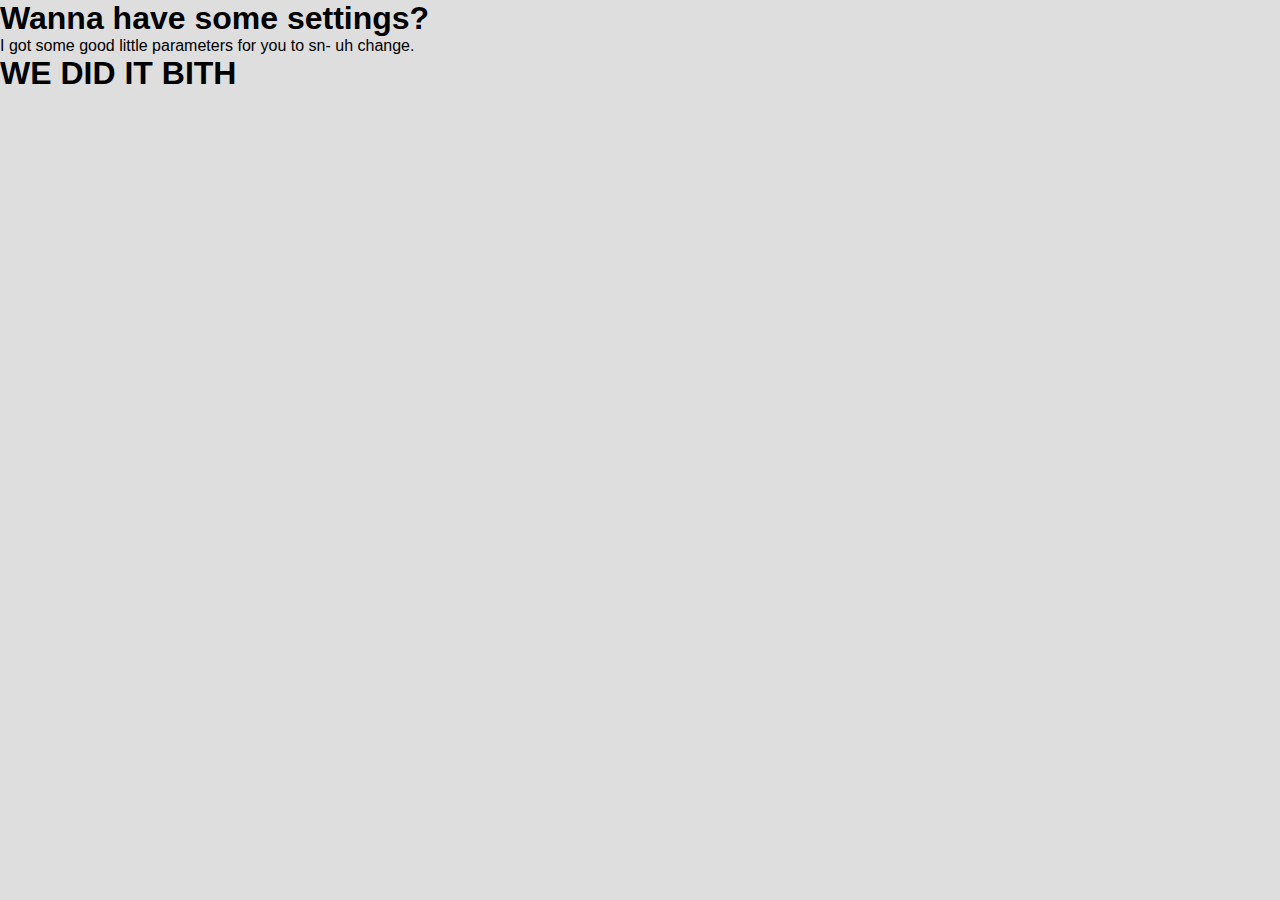
<file: settings.html>
<!DOCTYPE html>
<html lang="en">
<head>
    <meta charset="UTF-8">
    <meta http-equiv="X-UA-Compatible" content="IE=edge">
    <meta name="viewport" content="width=device-width, initial-scale=1.0">
    <title>Settings</title>
    <link rel="stylesheet" href="style.css">
</head>
<body>
    
    <h1>Wanna have some settings?</h1>
    <p>I got some good little parameters for you to sn- uh change.</p>

    <h1>WE DID IT BITH</h1>

</body>
</html>
</file>
<file: style.css>
/*
* Prefixed by https://autoprefixer.github.io
* PostCSS: v8.4.14,
* Autoprefixer: v10.4.7
* Browsers: last 4 version
*/

:root {
    --soft-white: #E5E9EC;
    --LM-color: #0099D7;
}

body {
    background-color: #DEDEDE;
}

* {
    padding: 0;
    margin: 0;
    text-decoration: none;
    list-style: none;
    font-family: 'Montserrat', sans-serif;
}

header {
    width: 100%;
    height: 16vh;
    background: -o-linear-gradient(325deg, rgba(48,127,180,1) 14%, rgba(82,160,203,1) 38%, rgba(123,201,230,1) 64%, rgba(181,223,237,1) 83%, rgba(181,223,237,1) 100%);
    background: linear-gradient(125deg, rgba(48,127,180,1) 14%, rgba(82,160,203,1) 38%, rgba(123,201,230,1) 64%, rgba(181,223,237,1) 83%, rgba(181,223,237,1) 100%);
    display: -webkit-box;
    display: -ms-flexbox;
    display: flex;
    -webkit-box-orient: vertical;
    -webkit-box-direction: normal;
        -ms-flex-direction: column;
            flex-direction: column;
    -webkit-box-pack: justify;
        -ms-flex-pack: justify;
            justify-content: space-between;
    font-size: 125%;
}

header .title {
    height: 8vh;
    display: -webkit-box;
    display: -ms-flexbox;
    display: flex;
    -webkit-box-pack: center;
        -ms-flex-pack: center;
            justify-content: center;
    -webkit-box-align: center;
        -ms-flex-align: center;
            align-items: center;
    font-weight: 800;
}

header .title h1 a {
    color: white;
}

header nav {
    display: -webkit-box;
    display: -ms-flexbox;
    display: flex;
    -webkit-box-orient: horizontal;
    -webkit-box-direction: normal;
        -ms-flex-direction: row;
            flex-direction: row;
    -webkit-box-pack: center;
        -ms-flex-pack: center;
            justify-content: center;
    -webkit-box-align: center;
        -ms-flex-align: center;
            align-items: center;
    width: 100%;
    height: 8vh;
    position: relative;
}

header nav .nav-wrapper {
    width: 80vw; 
    height: 100%;
    display: -webkit-box;
    display: -ms-flexbox;
    display: flex;
    -webkit-box-pack: justify;
        -ms-flex-pack: justify;
            justify-content: space-between;
    -webkit-box-align: center;
        -ms-flex-align: center;
            align-items: center;
}

header nav .link-wrapper {
    display: -webkit-box;
    display: -ms-flexbox;
    display: flex;
    gap: 35px;
    -webkit-box-pack: right;
        -ms-flex-pack: right;
            justify-content: right;
    -webkit-box-align: center;
        -ms-flex-align: center;
            align-items: center;
}

.link-wrapper a {
    color: #003459;
    -webkit-transition: 400ms ease-in-out;
    -o-transition: 400ms ease-in-out;
    transition: 400ms ease-in-out;
    position: relative;
}

.link-wrapper a:hover {
    color: white;
    -webkit-transition: 400ms ease-in-out;
    -o-transition: 400ms ease-in-out;
    transition: 400ms ease-in-out;
}

.link-wrapper .underline-anim::after {
    content: "";
    position: absolute;
    left: 0;
    bottom: -5px;
    height: 2px;
    width: 0;
    background-color: white;
    -webkit-transition: 400ms ease-in-out;
    -o-transition: 400ms ease-in-out;
    transition: 400ms ease-in-out;
}

.link-wrapper .underline-anim:hover::after {
    width: 100%;
    -webkit-transition: 400ms ease-in-out;
    -o-transition: 400ms ease-in-out;
    transition: 400ms ease-in-out;
}

header nav .nav-wrapper img {
    height: 90%;
}

#donate-btn {
    background-color: #003459;
    color: white;
    font-weight: 500;
    padding: 10px;
    border-radius: 3px;
    -webkit-transition: 500ms ease-in-out;
    -o-transition: 500ms ease-in-out;
    transition: 500ms ease-in-out;
}

#donate-btn:hover {
    background-color: #E5E9EC;
    color: black;
    /* transform: rotateY(360deg); */
    -webkit-transition: 500ms ease-in-out;
    -o-transition: 500ms ease-in-out;
    transition: 500ms ease-in-out;
}

header .reduced-menu {
    display: none;
    -webkit-box-pack: justify;
        -ms-flex-pack: justify;
            justify-content: space-between;
    padding: 0 25px;
    -webkit-box-align: center;
        -ms-flex-align: center;
            align-items: center;
}

header .reduced-menu .trigger-wrapper {
    height: 100%;
    position: relative;
    display: -webkit-box;
    display: -ms-flexbox;
    display: flex;
    -webkit-box-align: center;
        -ms-flex-align: center;
            align-items: center;
}

header .reduced-menu #menu-trigger {
    width: 25px;
    height: 2px;
    background-color: white;
    position: relative;
    z-index: 3;
}

#menu-trigger::before {
    content: "";
    width: 25px;
    height: 2px;
    background-color: white;
    position: absolute;
    left: 0;
    bottom: 8px;
    -webkit-transform-origin: 0;
        -ms-transform-origin: 0;
            transform-origin: 0;
}

#menu-trigger::after {
    content: "";
    width: 25px;
    height: 2px;
    background-color: white;
    position: absolute;
    left: 0;
    bottom: -8px;
    -webkit-transform-origin: 0;
        -ms-transform-origin: 0;
            transform-origin: 0;
}

@-webkit-keyframes menu-opening {
    0% {
        background-color: white;
    }
    100% {
        background-color: transparent;
    }
}

@keyframes menu-opening {
    0% {
        background-color: white;
    }
    100% {
        background-color: transparent;
    }
}

@-webkit-keyframes menu-closing {
    0% {
        background-color: transparent;
    }
    100% {
        background-color: white;
    }
}

@keyframes menu-closing {
    0% {
        background-color: transparent;
    }
    100% {
        background-color: white;
    }
}

header .reduced-menu .nav-logo {
    height: 7.5vh;
}


@media (width < 900px), (device-width < 900px) {
    header nav .nav-wrapper {
        -ms-flex-pack: distribute;
            justify-content: space-around;
    }

    header nav .nav-wrapper img {
        display: none;
    }

    header nav .nav-wrapper .link-wrapper {
        gap: 50px;
    }
}

@media (width < 630px), (device-width < 630px) {
    header {
        height: 10vh;
    }

    header .title {
        display: none;
    }

    header nav {
        display: none;
    }

    header .reduced-menu {
        display: -webkit-box;
        display: -ms-flexbox;
        display: flex;
        height: 10vh;
    }
}

@media (height < 600px), (device-height < 600px) {
    header {
        height: 96px;
    }
    header .title {
        height: 48px;
    }
    header nav {
        height: 48px;
    }
}

@media (height < 600px) and (width < 630px), (device-width < 630px) and (device-height < 600px) {
    header {
        height: 60px;
    }
    header .reduced-menu {
        height: 60px;
    }
    header .reduced-menu .nav-logo {
        height: 45px;
    }
}


/* Side nav CSS */

#side-nav {
    display: none;
    position: fixed;
    width: 100%;
    height: 100vh;
    left: -500px;
    background-color: #00192b;
    -webkit-box-orient: vertical;
    -webkit-box-direction: normal;
        -ms-flex-direction: column;
            flex-direction: column;
    -webkit-box-align: center;
        -ms-flex-align: center;
            align-items: center;
    z-index: 2;
    /* background-image: linear-gradient(43deg, #4158D0 0%, #C850C0 46%, #FFCC70 100%); */
}

.side-nav-wrapper {
    z-index: 2;
    margin-top: 10vh;
    font-size: 125%;
    display: -webkit-box;
    display: -ms-flexbox;
    display: flex;
    -webkit-box-orient: vertical;
    -webkit-box-direction: normal;
        -ms-flex-direction: column;
            flex-direction: column;
    height: 30%;
    width: 100%;
    -webkit-box-pack: justify;
        -ms-flex-pack: justify;
            justify-content: space-between;
    -webkit-box-align: center;
        -ms-flex-align: center;
            align-items: center;
}

.side-nav-wrapper a {
    z-index: 2;
    color: #CCC;
}

.side-nav-wrapper .separation {
    z-index: 2;
    width: 100%;
    height: 1px;
    background-color: rgba(200, 200, 200, 0.3);
}

#side-nav-donation {
    z-index: 2;
    margin-top: 40px;
    font-size: 130%;
    /* color: #222; */
    width: 60vw;
    padding: 4vw 1.5vw;
    background-color: lightcyan;
    text-align: center;
    border-radius: 10px;
}

.btn-grad {
    background-image: -webkit-gradient(linear, left top, right top, from(#1FA2FF), color-stop(51%, #12D8FA), to(#1FA2FF));
    background-image: -o-linear-gradient(left, #1FA2FF 0%, #12D8FA  51%, #1FA2FF  100%);
    background-image: linear-gradient(to right, #1FA2FF 0%, #12D8FA  51%, #1FA2FF  100%);
    margin: 10px;
    padding: 15px 45px;
    text-align: center;
    /* text-transform: uppercase; */
    -webkit-transition: 0.5s;
    -o-transition: 0.5s;
    transition: 0.5s;
    background-size: 200% auto;
    color: white;            
    /* box-shadow: 0 0 20px #eee; */
    border-radius: 10px;
    display: block;
}

.btn-grad:hover {
    background-position: right center; /* change the direction of the change here */
    color: #fff;
    text-decoration: none;
}
 

@-webkit-keyframes side-nav-appearance {
    0% {
        -webkit-transform: translate(0);
                transform: translate(0)
    }
    100% {
        -webkit-transform: translate(500px);
                transform: translate(500px);
    }
}
 

@keyframes side-nav-appearance {
    0% {
        -webkit-transform: translate(0);
                transform: translate(0)
    }
    100% {
        -webkit-transform: translate(500px);
                transform: translate(500px);
    }
}

@-webkit-keyframes side-nav-disappear {
    0% {
        -webkit-transform: translate(500px);
                transform: translate(500px);
    }
    100% {
        -webkit-transform: translate(0);
                transform: translate(0);
    }
}

@keyframes side-nav-disappear {
    0% {
        -webkit-transform: translate(500px);
                transform: translate(500px);
    }
    100% {
        -webkit-transform: translate(0);
                transform: translate(0);
    }
}

@media (height < 600px) {
    .side-nav-wrapper {
        margin-top: 60px;
        height: 180px;
    }
}




/* Main's CSS */

main {
    background: url(img/bg.png) no-repeat center center fixed;
    background-size: cover;
    height: 80vh;
}

@media (width < 800px) {
    /* When finished, this feature will add a dynamic background in regard with the device's width. */
    main {
        background: url(img/round-bg.png) no-repeat center center fixed;
        background-size: 100%;
    }
}




/* Footer's CSS */

footer {
    background-color: #222222;
    /* width: 100%; */
    height: 20vh;
}
</file>
